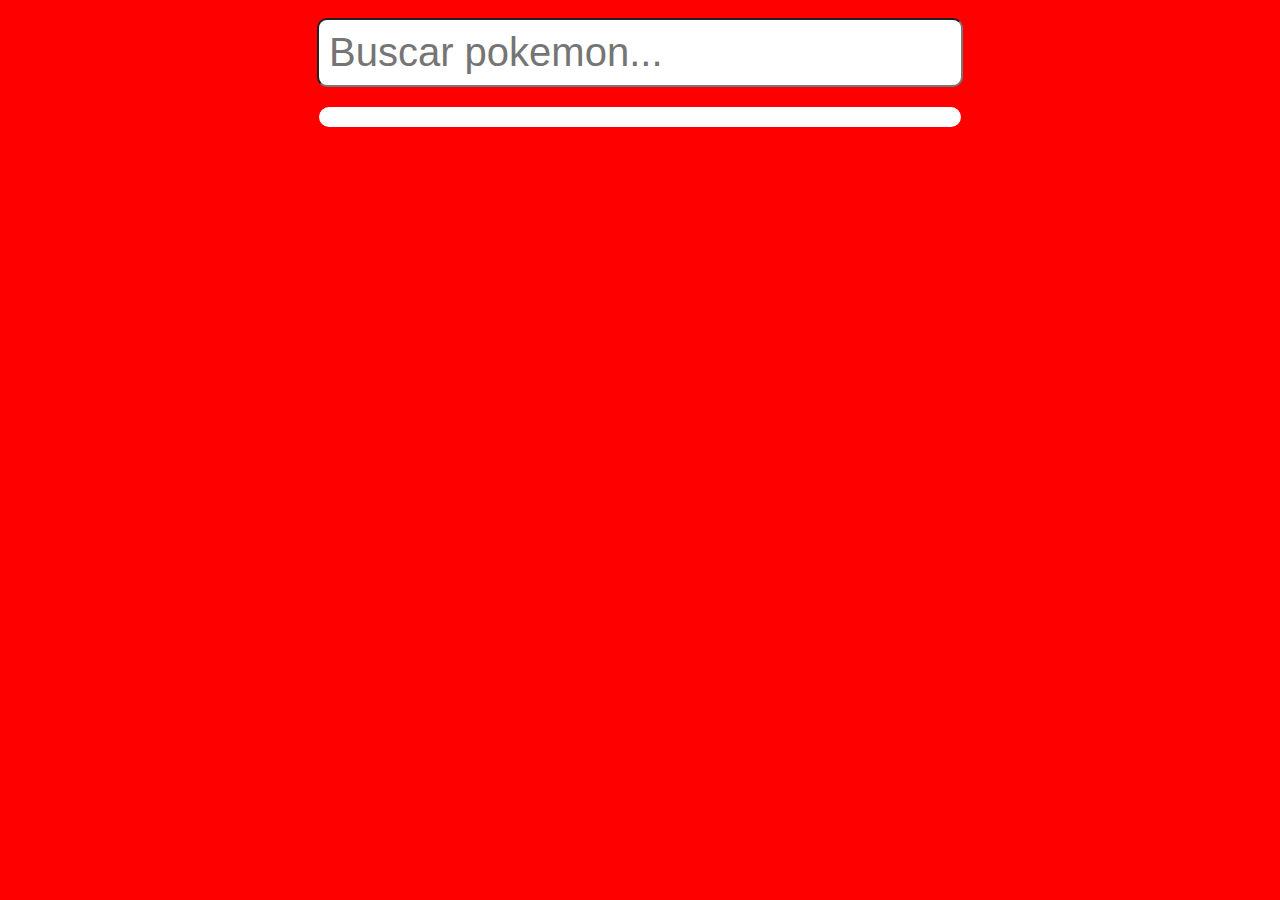
<file: index.html>
<!DOCTYPE html>
<html lang="en">
<head>
    <meta charset="UTF-8">
    <meta name="viewport" content="width=device-width, initial-scale=1.0">
    <title>Document</title>
    <link rel="stylesheet" href="style.css">
</head>
<body>
    <form id="formPokedex">
        <input type="text" id="inputPokemon" value="" placeholder="Buscar pokemon...">
    </form>
    <div id="infoPokedex">
        <!Aca van a ir los Pokemon solicitados>
    </div>
    <script src="app.js"></script>
</body>
</html>
</file>
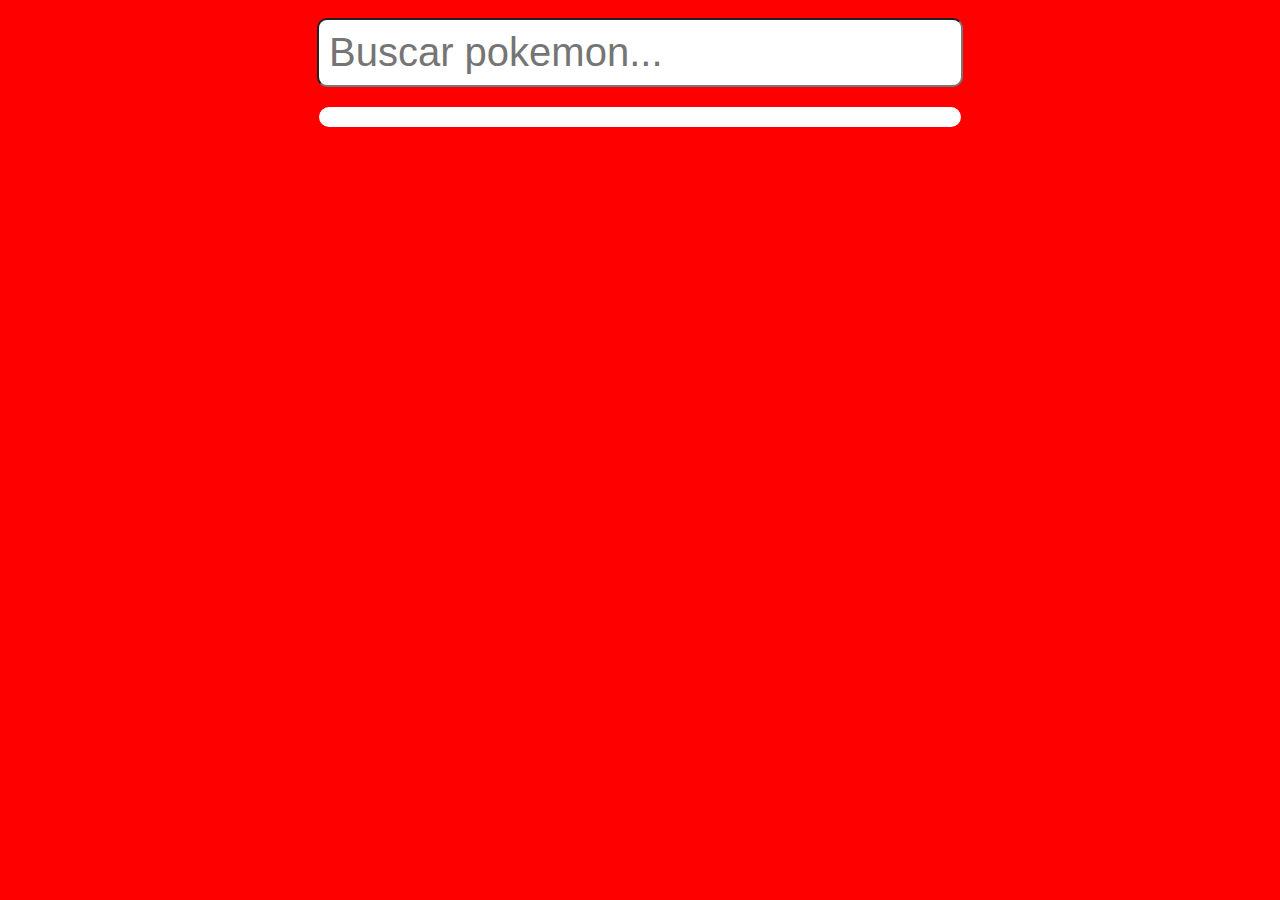
<file: pokedex.html>
<!DOCTYPE html>
<html lang="en">
<head>
    <meta charset="UTF-8">
    <meta name="viewport" content="width=device-width, initial-scale=1.0">
    <title>Document</title>
    <link rel="stylesheet" href="style.css">
</head>
<body>
    <form id="formPokedex">
        <input type="text" id="inputPokemon" value="" placeholder="Buscar pokemon...">
    </form>
    <div id="infoPokedex">
        <!Aca van a ir los Pokemon solicitados>
    </div>
    <script src="app.js"></script>
</body>
</html>
</file>
<file: style.css>
body{
    background-color: #333;
    text-align: center;
    padding: 10px;
    color: white;
    background-color: red;
}
#inputPokemon{
    width: 50%;
    font-size: 40px;
    padding: 10px;
    border-radius: 10px;
}
#infoPokedex{
    width: 50%;
    background-color: black;
    border-radius: 10px;
    margin: auto;
    margin-top: 20px;
    border: 10px solid white;
    text-transform: capitalize;
}
span{
    border: 1px solid white;
    padding: 5px;
    border-radius: 15px;
}
</file>
